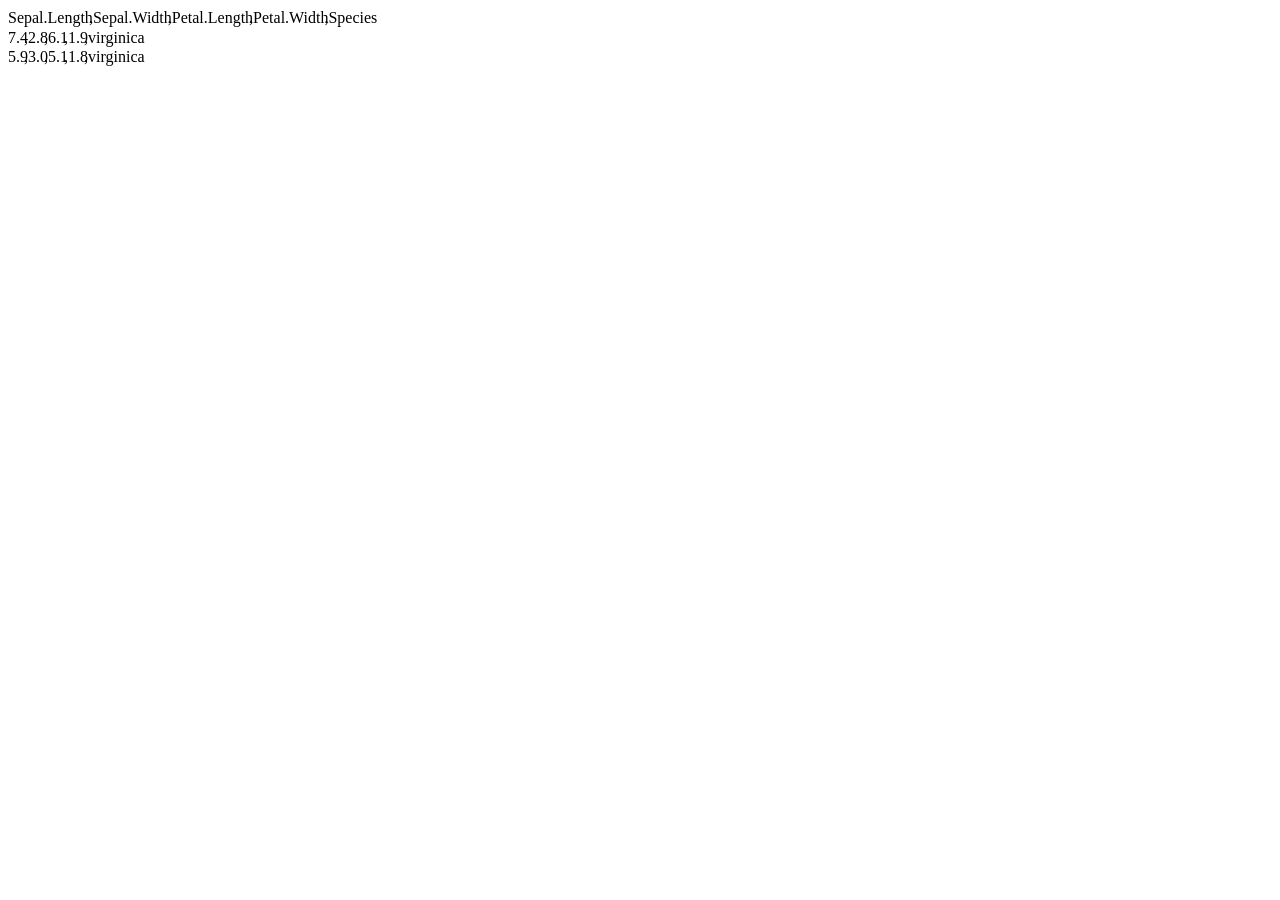
<file: csv/index.html>
<html>
    <head>
        <link rel="stylesheet" type="text/css" href="csv.css" />
    </head>
    <body>
        <table>
            <thead>
                <tr>
                    <td>Sepal.Length</td>
                    <td>Sepal.Width</td>
                    <td>Petal.Length</td>
                    <td>Petal.Width</td>
                    <td>Species</td>
                </tr>
            </thead>
            <tbody>
                <tr>
                    <td>7.4</td>
                    <td>2.8</td>
                    <td>6.1</td>
                    <td>1.9</td>
                    <td>virginica</td>
                </tr>
                <tr>
                    <td>5.9</td>
                    <td>3.0</td>
                    <td>5.1</td>
                    <td>1.8</td>
                    <td>virginica</td>
                </tr>
            </tbody>
        </table>
    </body>
</html>
</file>
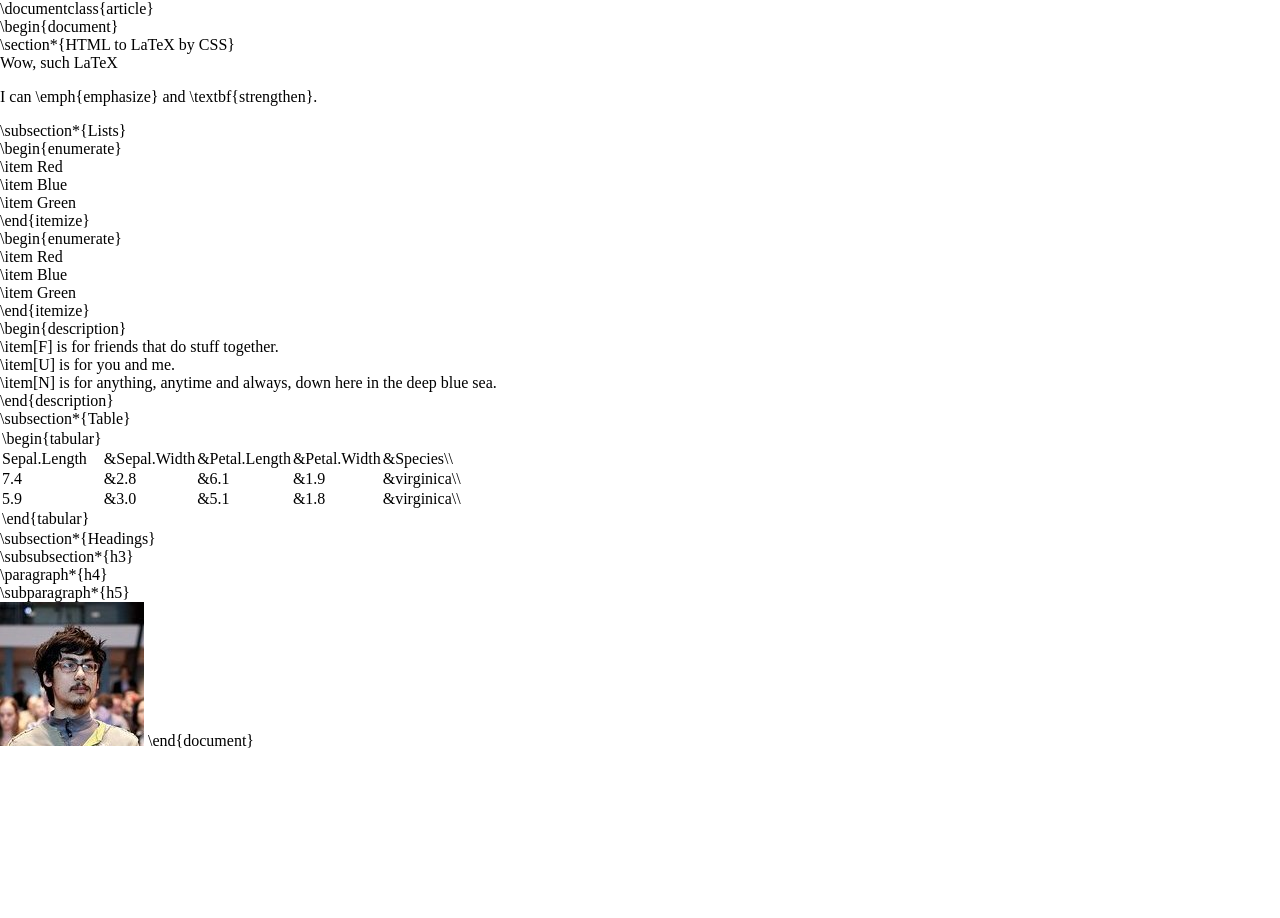
<file: latex/index.html>
<html>
    <head>
        <link rel="stylesheet" type="text/css" href="latex.css" />
    </head>
    <body>
        <h1>HTML to LaTeX by CSS</h1>
        <p>Wow, such LaTeX</p>
        <p>I can <em>emphasize</em> and <strong>strengthen</strong>.<?p>
        <h2>Lists</h2>
        <ul>
            <li>Red</li>
            <li>Blue</li>
            <li>Green</li>
        </ul>
        <ol>
            <li>Red</li>
            <li>Blue</li>
            <li>Green</li>
        </ol>
        <dl>
            <dt>F</dt><dd>is for friends that do stuff together.</dd>
            <dt>U</dt><dd>is for you and me.</dd>
            <dt>N</dt><dd>is for anything, anytime and always, down here in the deep blue sea.</dd>
        </dl>
        <h2>Table</h2>
        <table>
            <tr>
                <td>Sepal.Length</td>
                <td>Sepal.Width</td>
                <td>Petal.Length</td>
                <td>Petal.Width</td>
                <td>Species</td>
            </tr>
            <tr>
                <td>7.4</td>
                <td>2.8</td>
                <td>6.1</td>
                <td>1.9</td>
                <td>virginica</td>
            </tr>
            <tr>
                <td>5.9</td>
                <td>3.0</td>
                <td>5.1</td>
                <td>1.8</td>
                <td>virginica</td>
            </tr>
        </table>
        <h2>Headings</h2>
        <h3>h3</h3>
        <h4>h4</h4>
        <h5>h5</h5>
        <img alt="Tom" src="tom.jpg" />
    </body>
</html>
</file>
<file: csv/csv.css>
table {
    font-family: mono;
}
tr {
    display: block;
}
table, thead, tbody, tfoot, td {
    display: inline;
}
table, thead, tbody, tfoot, tr, td {
    margin: 0;
    padding: 0;
}
td {
    margin-right: -0.5em;
}
td:nth-child(n+2):before {
    content: ',';
}
</file>
<file: latex/latex.css>
* {
    font-family: mono;
}
html, body {
    margin: 0;
    padding: 0;
}
html:before {
    content: '\\documentclass{article}';
}
body:before {
    content: '\\begin{document}';
}
body:after {
    content: '\\end{document}';
}


em:before {
    content: '\\emph{';
}
em:after {
    content: '}';
}
strong:before {
    content: '\\textbf{';
}
strong:after {
    content: '}';
}

img[src]:before {
    content: '\\includegraphics{' attr(src) '}';
}

h1, h2, h3, h4, h5, em, strong {
    text-decoration: inherit;
    font-weight: inherit;
    font-size: inherit;
    font-style: inherit;
    margin: 0;
    padding: 0;
}
h1:before {
    content: '\\section*{';
}
h1:after {
    content: '} ';
}
h2:before {
    content: '\\subsection*{';
}
h2:after {
    content: '} ';
}
h3:before {
    content: '\\subsubsection*{';
}
h3:after {
    content: '} ';
}
h4:before {
    content: '\\paragraph*{';
}
h4:after {
    content: '} ';
}
h5:before {
    content: '\\subparagraph*{';
}
h5:after {
    content: '} ';
}

ul, ol, dl, li, dt, dd, p {
    margin: 0;
    padding: 0;
}
p {
    margin-bottom: 1em;
}

img:before {
    content: '\\includegraphics
}

ul > li, ol > li, dl > dt {
    list-style: none;
}
ul:before {
    content: '\\begin{enumerate}';
}
ol:before {
    content: '\\begin{enumerate}';
}
ul:after {
    content: '\\end{itemize}';
}
ol:after {
    content: '\\end{itemize}';
}
li:before {
    content: '\\item ';
}
dt:before {
    content: '\\item['
}
dt:after {
    content: '] '
}
dt, dd {
    display: inline;
}
dl {
    white-space: pre-line;
}
dl:before {
    content: '\\begin{description}';
}
dl:after {
    content: '\\end{description}';
}
table:before {
    content: '\\begin{tabular}';
}
table:after {
    content: '\\end{tabular}';
}
table, thead, tbody, tfoot, tr, td {
    margin: 0;
    padding: 0;
}
td:nth-child(n+2):before {
    content: '&';
}
td:last-child:after {
    content: '\\\\';
}
</file>
